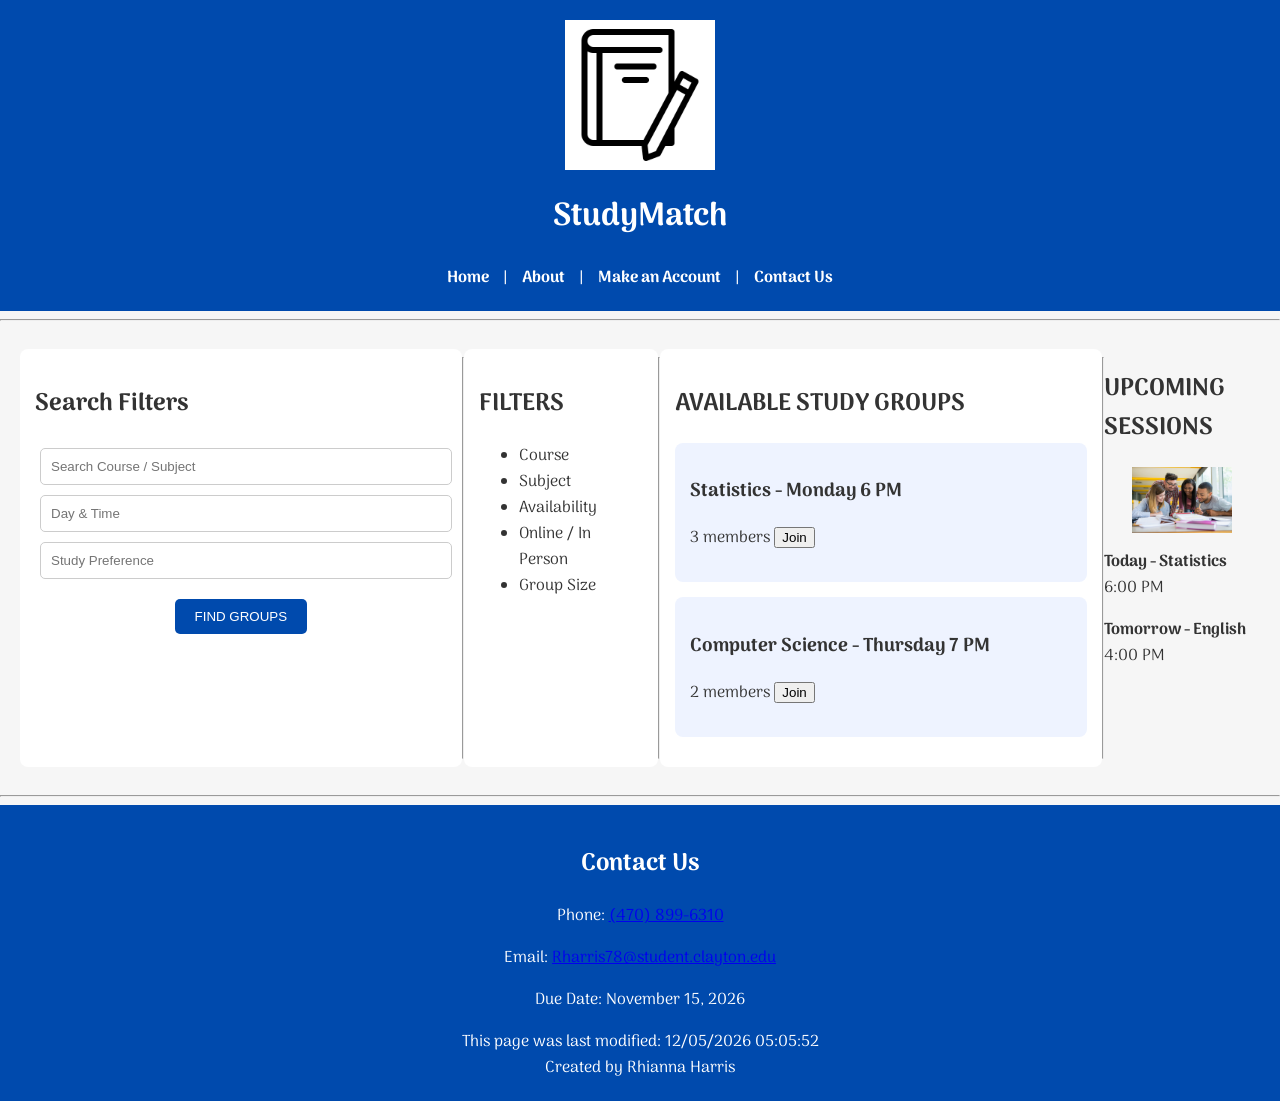
<file: index.html>
<!DOCTYPE html>
<html lang="en">

<head>
	<meta name="author" content="Rhianna Harris">
	<meta name="description" content="StudyMatch helps college students find study groups, connect with study partners, share academic resources, and reach their educational goals.">
    <meta charset="UTF-8">
    <meta name="viewport" content="width=device-width, initial-scale=1.0">
    <title>StudyMatch</title>  
    <link rel="stylesheet" href="style.css">
	<script src="script.js"></script>
</head>

<body onload="showLastModified()">

	<!-- Header Section: Logo & Main Navigation -->
	<header>
	    <!-- Adding a logo Image -->
	    <img src="Logo.png" alt="StudyMatch Logo" width="150">
	    <h1>StudyMatch</h1>

	    <nav>
			<a href="index.html">Home</a> |
			<a href="about.html">About</a> |
			<a href="account.html">Make an Account</a> |
			<a href="contact.html">Contact Us</a>
	    </nav>

	</header>

	<hr>

   	<!-- Main Content Area -->

      <main>

	<!-- Search Section -->
	<section>
	    <h2 class="visually-hidden">Search Filters</h2>
	    <form>
		<input type="text" placeholder="Search Course / Subject" aria-label="Search Course or Subject">
        <input type="text" placeholder="Day &amp; Time" aria-label="Day and Time">
		<input type="text" placeholder="Study Preference" aria-label="Study Preference">
		<button type="submit">FIND GROUPS</button>
	    </form>
	</section>

	<hr>


	   <!-- Left Sidebar: Filters -->
	   <aside>
	       <h2>FILTERS</h2>
	       <ul>
		   <li>Course</li>
		   <li>Subject</li>
		   <li>Availability</li>
		   <li>Online / In Person</li>
		   <li>Group Size</li>
	       </ul>
	   </aside>

	   <hr>

           <!-- Center Content: Available Study Groups -->
	   <section> 
		<h2>AVAILABLE STUDY GROUPS</h2>

		<article>
		    <h3>Statistics - Monday 6 PM</h3>
		    <p>3 members <button type="button">Join</button></p>
		</article>

		<article>
		    <h3>Computer Science - Thursday 7 PM</h3>
		    <p>2 members <button type="button">Join</button></p>
		</article>
	    </section>	

	    <hr>

	    <!-- Right Sidebar: Upcoming Sessions -->
	    <aside>
                <h2>UPCOMING SESSIONS</h2>

		<!-- Adding A New Image -->
		<img src="cs-group.png" alt="Students studying together" width="100">

		<p><strong>Today - Statistics</strong><br>6:00 PM</p>
		<p><strong>Tomorrow - English</strong><br>4:00 PM</p>
	    </aside>

	</main>

	<hr>

	<!-- Footer Section: Contact Information -->
	<footer> 
	    <h2>Contact Us</h2>
	    <!-- tel: allows users on mobile to tap the number to call directly --> 
            <p>Phone: <a href="tel:4708996310">(470) 899-6310</a></p>
	    <p>Email: <a href="mailto:Rharris78@student.clayton.edu">Rharris78@student.clayton.edu</a></p>
	    <p>Due Date: <time datetime="2026-11-15">November 15, 2026</time></p>
        <div id="lastModified"></div>
	    <div>Created by <address style="display:inline; font-style:normal;">Rhianna Harris</address></div>
	</footer>


</body>
</html>
</file>
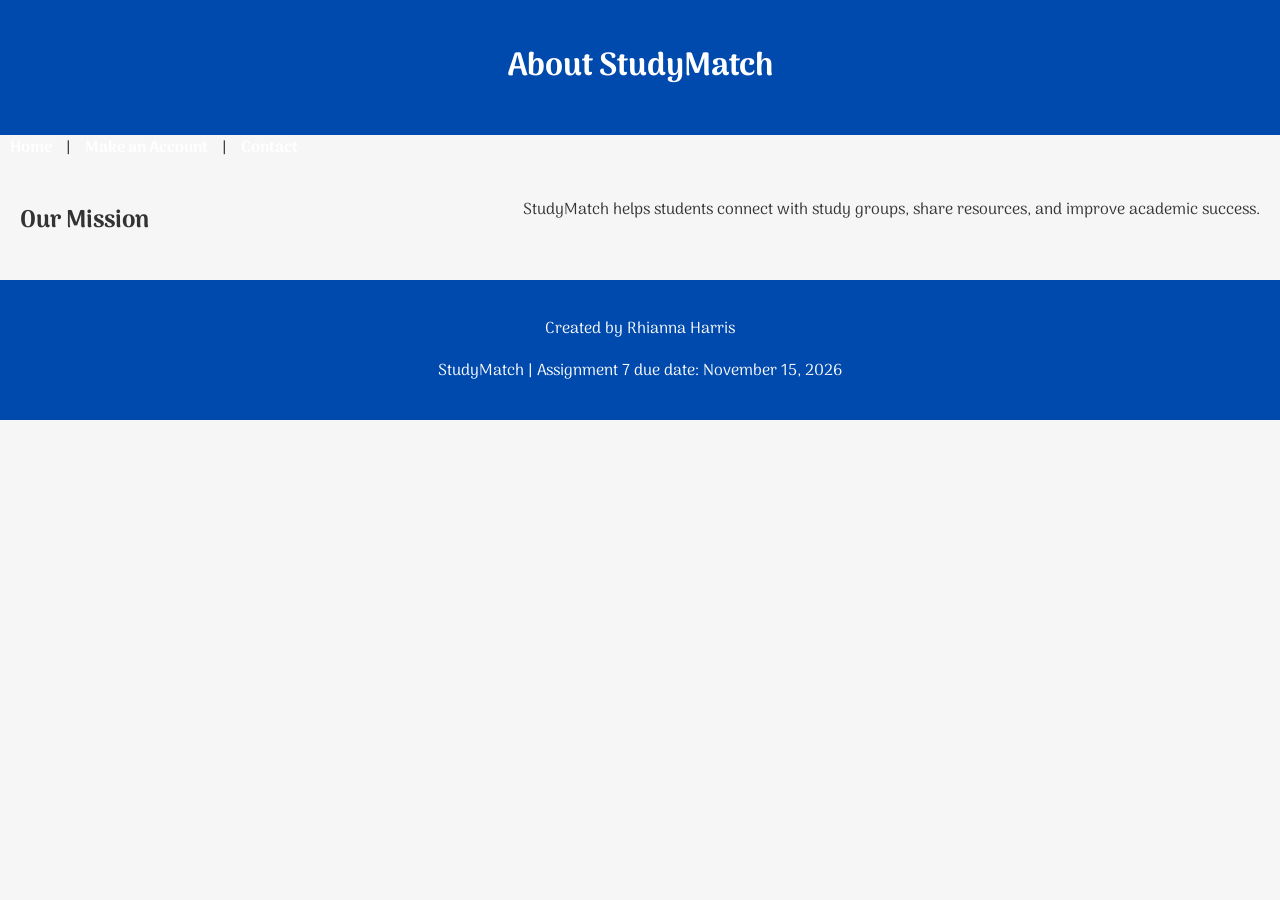
<file: about.html>
<!DOCTYPE html>
<html lang="en">
<head> 
    <meta name="author" content="Rhianna Harris">
	<meta name="description" content="StudyMatch helps college students find study groups, connect with study partners, share academic resources, and reach their educational goals.">
   <meta charset="UTF-8">
   <meta name="viewport" content="width=device-width, initial-scale=1.0">
   <title>About StudyMatch</title>
   <link rel="stylesheet" href="style.css">

</head>
<body>

<header>
    <h1>About StudyMatch</h1>
</header>

<nav>
    <a href="index.html">Home</a> |
    <a href="account.html">Make an Account</a> |
    <a href="contact.html">Contact</a>
</nav>

<main>
   <h2>Our Mission</h2>
   <p>
        StudyMatch helps students connect with study groups, share resources, and improve academic success.
   </p>
</main>

<footer>
    <p>Created by Rhianna Harris</p>
    <p>StudyMatch | Assignment 7 due date: November 15, 2026</p>
</footer>

</body>
</html>
</file>
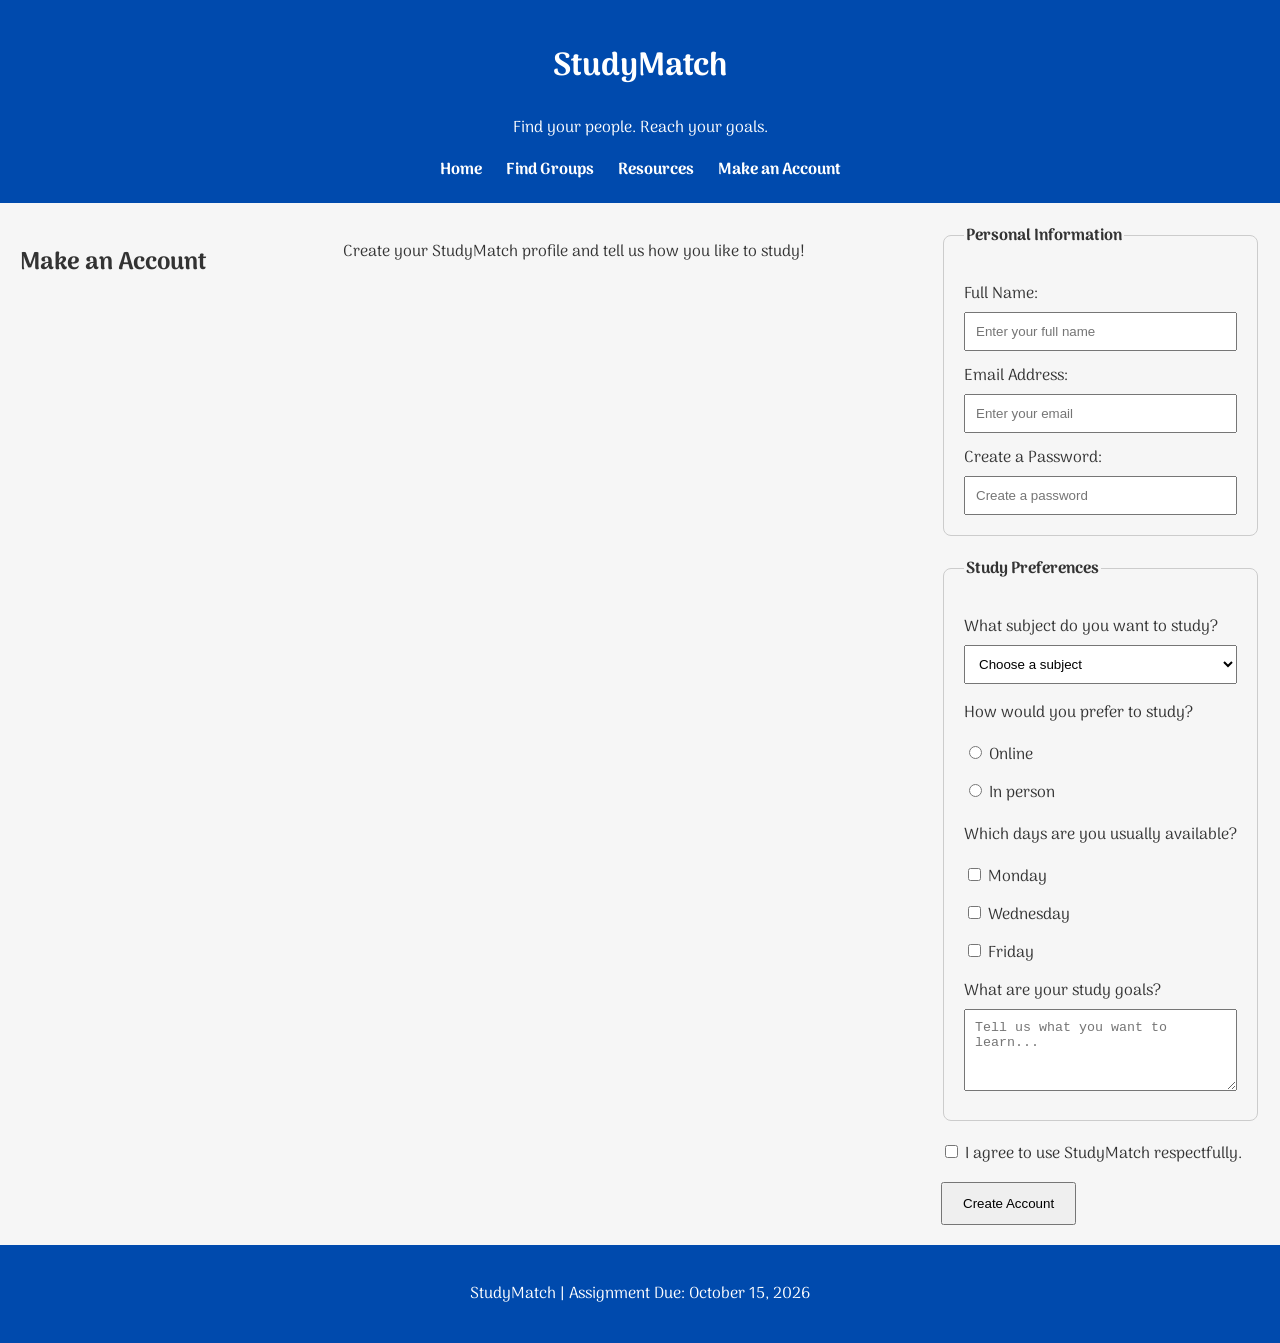
<file: account.html>
<!DOCTYPE html>
<html lang="en">
<head>
    <meta name="author" content="Rhianna Harris">
	<meta name="description" content="StudyMatch helps college students find study groups, connect with study partners, share academic resources, and reach their educational goals.">
    <meta charset="UTF-8">
    <meta name="viewport" content="width=device-width, initial-scale=1.0">
    <title>Make an Account | StudyMatch</title>
    <link rel="stylesheet" href="style.css">

</head>

<body>

    <header>
        <h1>StudyMatch</h1>
        <p>Find your people. Reach your goals.</p>
        
        <nav> 
            <a href="home_copy.html">Home</a>
            <a href="home_copy.html#groups">Find Groups</a>
            <a href="home_copy.html#resources">Resources</a>
            <a href="account.html">Make an Account</a>
    
        </nav>
    </header>

    <main>
        <h2>Make an Account</h2>
        <p>Create your StudyMatch profile and tell us how you like to study!</p>
        
            <form action="#" method="post">
                <fieldset>
                    <legend>Personal Information</legend>
                    <label for="fullname">Full Name:</label>
                    <input type="text" id="fullname" name="fullname"
                            placeholder="Enter your full name" required>

                    <label for="email">Email Address:</label>
                    <input type="email" id="email" name="email"
                           placeholder="Enter your email" required>
                    
                    <label for="password">Create a Password:</label>
                    <input type="password" id="password" name="password"
                           placeholder="Create a password" required>

                </fieldset>

                <fieldset>
                    <legend>Study Preferences</legend>

                    <label for="subject">What subject do you want to study?</label>
                    <select id="subject" name="subject" required>
                        <option value="">Choose a subject</option>
                        <option value="Math">Math</option>
                        <option value="computer-technology">Computer Technology</option>
                        <option value="english">English</option>
                        <option value="science">Science</option>
                        <option value="other">Other</option>
                    </select>

                    <p>How would you prefer to study?</p>

                    <label>
                        <input type="radio" name="study-method" value="online" required>
                        Online
                    </label>

                    <label>
                        <input type="radio" name="study-method" value="in-person">
                        In person
                    </label>

                    <p>Which days are you usually available?</p>

                    <label>
                       <input type="checkbox" name="availability" value="monday">
                       Monday
                    </label>

                    <label>
                        <input type="checkbox" name="availability" value="Wednesday">
                        Wednesday
                    </label>

                    <label>
                        <input type="checkbox" name="availability" value="friday">
                        Friday
                    </label>

                    <label for="goals">What are your study goals?</label>
                    <textarea id="goals" name="goals" rows="4"
                              placeholder="Tell us what you want to learn..."></textarea>

                </fieldset>

                <label> 
                    <input type="checkbox" name="terms" required>
                    I agree to use StudyMatch respectfully.
                </label>

                <button type="submit">Create Account</button>

        </form>
    </main>

    <footer>
        <p>StudyMatch | Assignment Due: October 15, 2026</p>
    </footer>

</body>
</html>
</file>
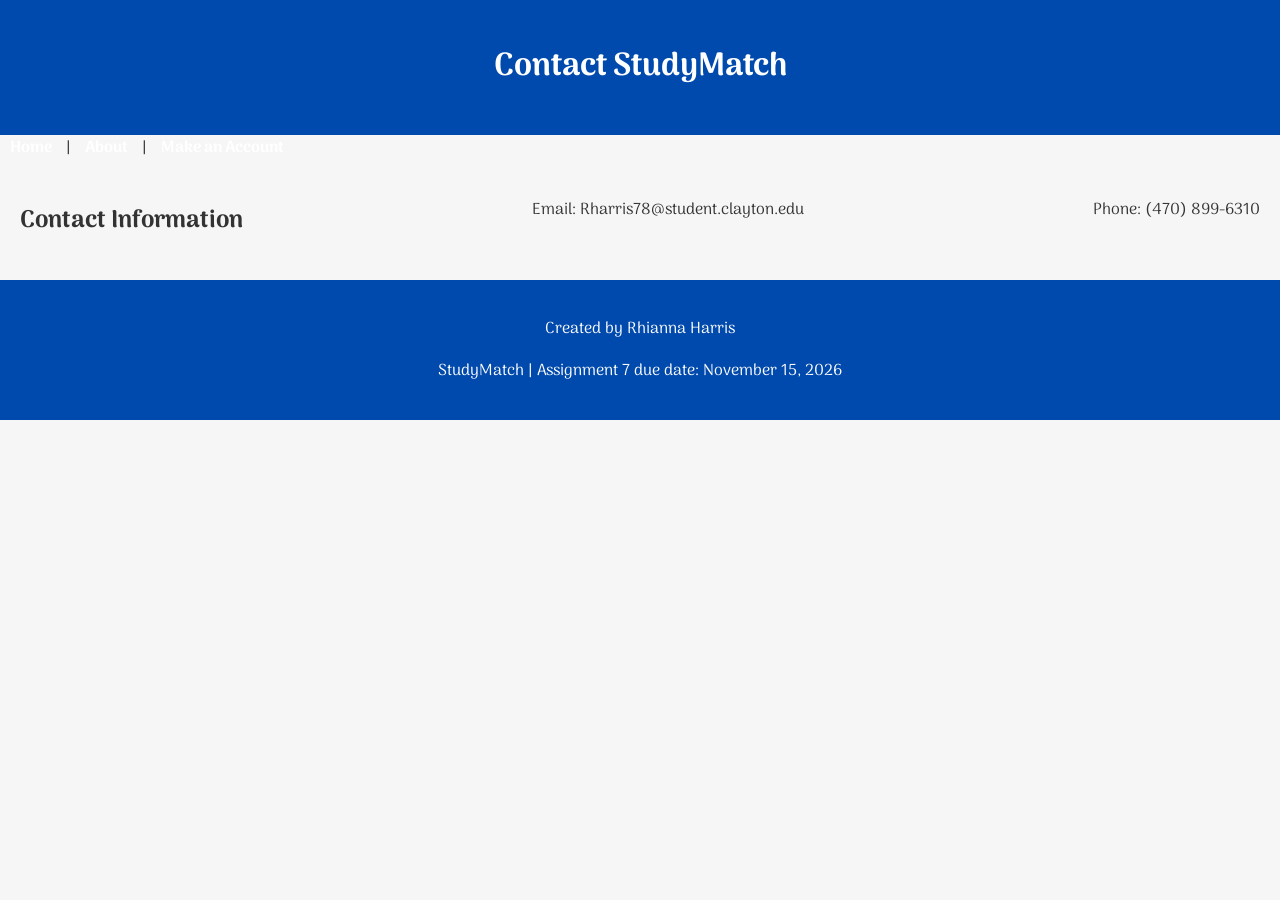
<file: contact.html>
<!DOCTYPE html>
<html lang="en">
<head>
    <meta name="author" content="Rhianna Harris">
	<meta name="description" content="StudyMatch helps college students find study groups, connect with study partners, share academic resources, and reach their educational goals.">
    <meta charset="UTF-8">
   <meta name="viewport" content="width=device-width, initial-scale=1.0">
   <title>Contact StudyMatch</title>
   <link rel="stylesheet" href="style.css">
</head>
<body>
    
<header>
    <h1>Contact StudyMatch</h1>
</header>

<nav>
    <a href="index.html">Home</a> |
    <a href="about.html">About</a> |
    <a href="account.html">Make an Account</a>
</nav>

<main>
    <h2>Contact Information</h2>
    <p>Email: Rharris78@student.clayton.edu</p>
    <p>Phone: (470) 899-6310</p>
</main>

<footer>
    <p>Created by Rhianna Harris</p>
    <p>StudyMatch | Assignment 7 due date: November 15, 2026</p>
</footer>

</body>
</html>
</file>
<file: style.css>
@import url('https://fonts.googleapis.com/css2?family=Arima:wght@300;400;500;600;700&display=swap');

img { 

      

    max-width: 100%; 

    height: auto; 

} 

body {

    font-family:'Arima', sans-serif;
    background-color: #f6f6f6;
    margin: 0;
    padding: 0;
    color: #333;
}

header { 
    text-align: center;
    background-color: #004aad;
    color: white;
    padding: 20px;

}
 
header img {
    display: block;
    margin: 0 auto;
}

nav a {
    color: white;
    margin: 0 10px;
    text-decoration: none;
    font-weight: bold;
}

section form {
    text-align: center;
    margin: 20px 0;
}

section form input {
   padding: 10px;
   margin: 5px;
   border-radius: 5px;
   border: 1px solid #ccc;
}


section form button {
    background-color: #004aad;
    color: white;
    padding: 10px 20px;
    border: none;
    border-radius: 5px;
    cursor: pointer;
}

section form button:hover {
   background-color: #00337a;
}

main {
    display: flex;
    justify-content: space-between;
    padding: 20px;
}

aside:first-of-type {
    width: 20%;
    background: white;
    padding: 15px;
    border-radius: 8px;
}

main section {
     width: 50%;
     background: white;
     padding: 15px;
     border-radius: 8px;
}

article { 
   background: #eef3ff;
   padding: 15px;
   margin-bottom: 15px;
   border-radius: 8px;
}

aside:last-of-type img {
    display: block;
    margin: 0 auto;
}

footer {
   text-align: center;
   background-color: #004aad;
   color: white;
   padding: 20px;
}

@media screen and (max-width: 600px) { 

    main { 

        display: block; 

        padding: 10px; 

   } 

  

   header, footer { 

       text-align: center; 

    } 

} 

  

@media screen and (min-width: 601px) and (max-width: 768px) { 

   main {  
       display: flex; 
       flex-direction: column; 
       padding: 15px; 

    }
   
    aside:first-of-type, 
    main section { 
       width: 100%; 

    } 

     aside:last-of-type { 
        width: 100%; 
        margin-top: 20px;
     } 

}   

   /* Make an Account page */

   form fieldset {
    margin-bottom: 20px;
    padding: 20px;
    border: 1px solid #cccccc;
    border-radius: 8px;
   }

   form legend {
       font-weight: bold;
   }

   form label {
       display: block;
       margin-top: 12px;
   }

   form input[type="text"],
   form input[type="email"],
   form input[type="password"],
   form select,
   form textarea {
       width: 100%;
       padding: 10px;
       margin-top: 5px;
       box-sizing: border-box;
   }

   form input[type="radio"],
   form input[type="checkbox"] {
       width: auto;
   }

   form button {
       padding: 12px 20px;
       margin-top: 15px;
       cursor: pointer;
   }

/* Navigation hover animation */

nav a {
    display: inline-block;
    transition: transform 0.3s ease;

}

nav a:hover {

    text-decoration: underline;
    transform: scale(1.15);

}
</file>
